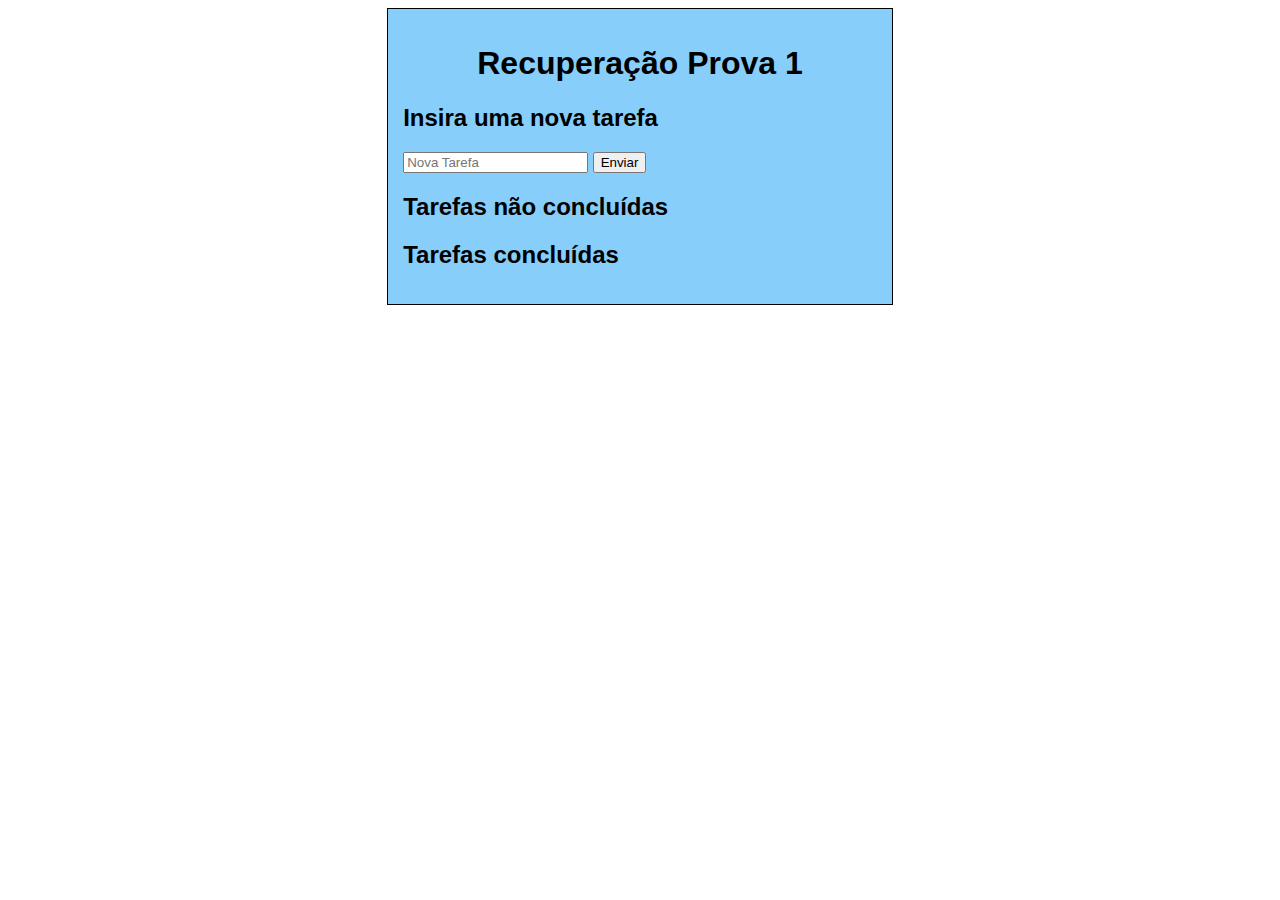
<file: ds122-jquery-assignment/index.html>
<!DOCTYPE html>
<html>
<head>
<meta charset="UTF-8">
<title>Recuperação Prova 1</title>
<link rel="stylesheet" href="css/style.css">
</head>
<body >
    
    <div class='container'>
        <h1 class='header'>Recuperação Prova 1</h1>
        <h2>Insira uma nova tarefa</h2>
        <form id='formTarefa' onsubmit="return cadTask();" action='#' method="POST">
            <input type="text" name='tarefa' id='txtTask' placeholder="Nova Tarefa">
            <input type="submit" name='submit' id='btnSubmit' value='Enviar'>
        </form>
        <h2>Tarefas não concluídas</h2>
        <ul id='ulUncompleted'>

        </ul>
        <h2>Tarefas concluídas</h2>
        <ul id='ulCompleted'>

        </ul>
    </div>
</body>
<script src="js/tarefa.js"></script>
</html>
</file>
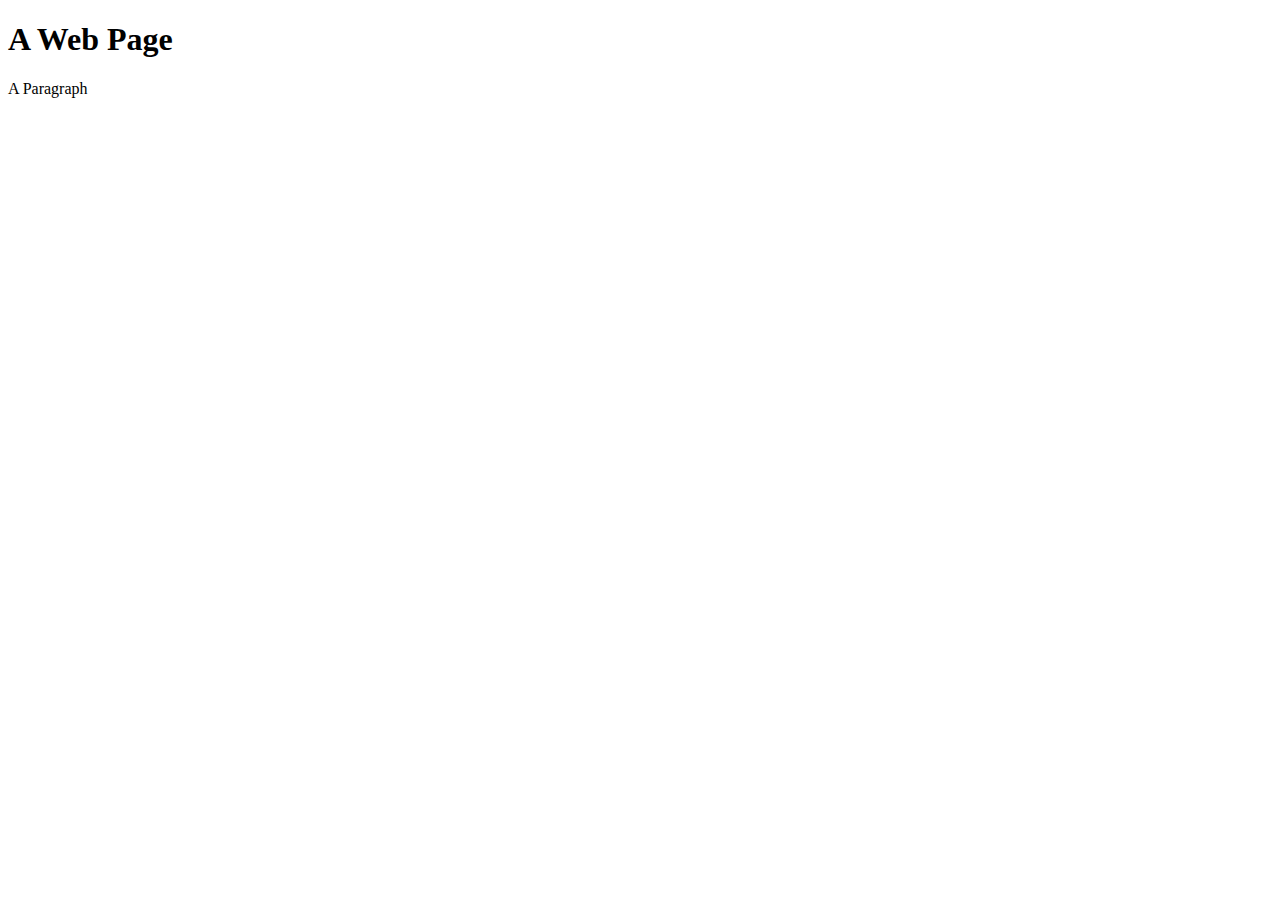
<file: ds122-js-exercises-assignment/index.html>
<!DOCTYPE html>
<html>
<head>
  <!-- TODO: Trocar o nome do arquivo abaixo! -->
  <script src="js/ex2.js"></script>
  <meta charset="utf-8"
</head>

<body>
  <h1>A Web Page</h1>
  <p id="demo">A Paragraph</p>
</body>
</html>
</file>
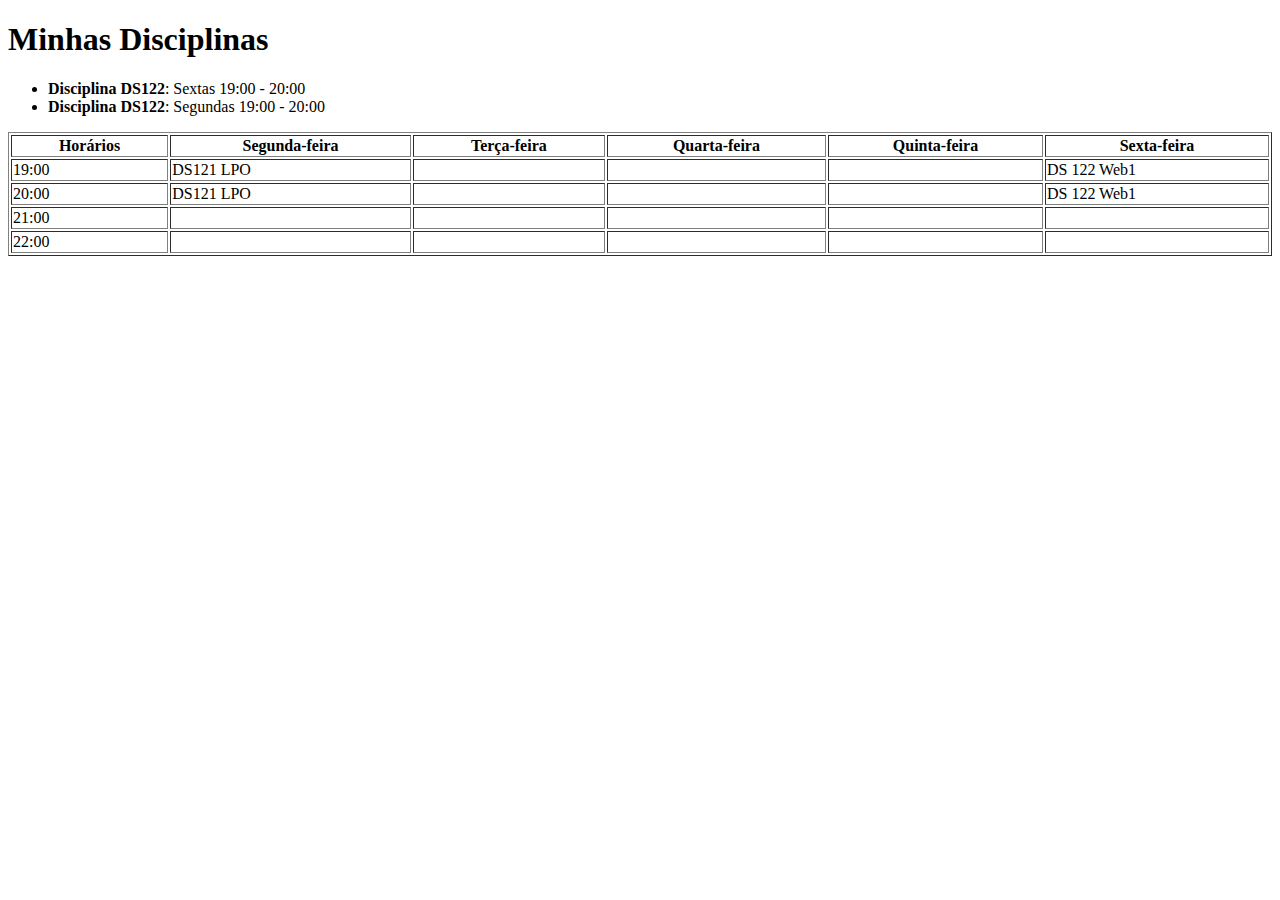
<file: ds122-html-tables-assignment/disciplinas.html>
<!DOCTYPE html>
<html>
<head>
<title>Disciplinas da Allana</title>
</head>
<body>

<h1>Minhas Disciplinas</h1>

<ul>
  <li><strong>Disciplina DS122</strong>: Sextas 19:00 - 20:00</li>
  <li><strong>Disciplina DS122</strong>: Segundas 19:00 - 20:00</li>
</ul>

<table style="width:100%" border="1px">
  <tr>
    <th>Horários</th>
    <th>Segunda-feira</th>
    <th>Terça-feira</th>
    <th>Quarta-feira</th>
    <th>Quinta-feira</th>
    <th>Sexta-feira</th>
  </tr>
  <tr>
    <td>19:00</td>
    <td rowspan="1">DS121 LPO</td>
    <td></td>
    <td></td>
    <td></td>
    <td rowspan="1">DS 122 Web1</td>
  </tr>
  <tr>
    <td>20:00</td>
    <td rowspan="1">DS121 LPO</td>
    <td></td>
    <td></td>
    <td></td>
    <td rowspan="1">DS 122 Web1</td>
  </tr>
  <tr>
    <td>21:00</td>
    <td></td>
    <td></td>
    <td></td>
    <td></td>
    <td></td>
  </tr>
  <tr>
    <td>22:00</td>
    <td></td>
    <td></td>
    <td></td>
    <td></td>
    <td></td>
  </tr>
</table>
</body>
</html>
</file>
<file: ds122-jquery-assignment/css/style.css>
.header{
    text-align: center;
}
.container{
    margin-right:30%;
    margin-left:30%;
    background: #87CEFA;
    border:1px black solid;
    padding: 15px;
}
body{
    font-family: arial;
}
</file>
